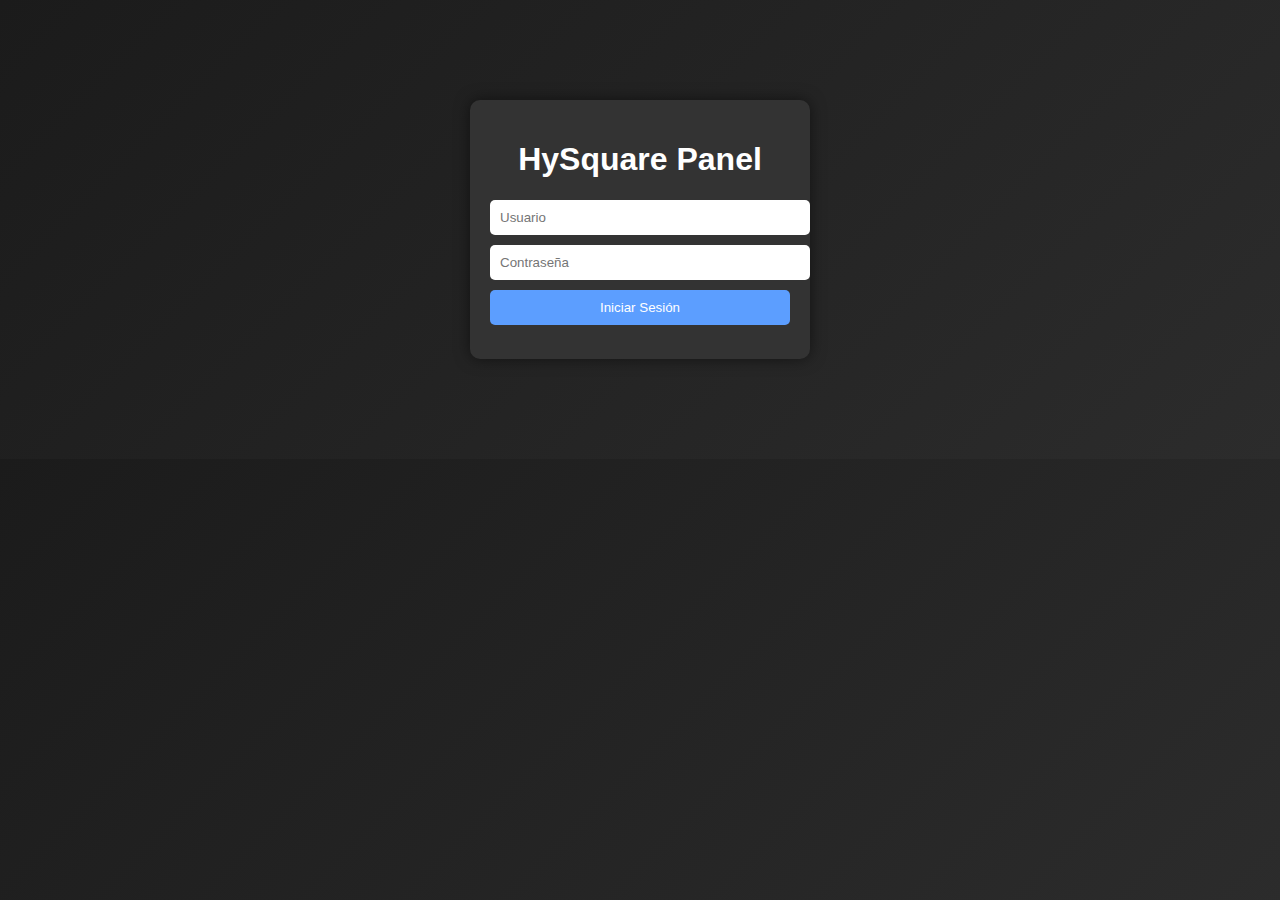
<file: index.html>
<!DOCTYPE html>
<html lang="es">
<head>
  <meta charset="UTF-8" />
  <meta name="viewport" content="width=device-width, initial-scale=1.0" />
  <title>HySquare Login</title>
  <link rel="stylesheet" href="style.css" />
</head>
<body>
  <div class="login-container">
    <h1>HySquare Panel</h1>
    <input type="text" id="username" placeholder="Usuario" />
    <input type="password" id="password" placeholder="Contraseña" />
    <button onclick="login()">Iniciar Sesión</button>
    <p id="error-msg"></p>
  </div>
  <script src="users.js"></script>
  <script src="script.js"></script>
</body>
</html>
</file>
<file: style.css>
body {
  margin: 0;
  padding: 0;
  font-family: Arial, sans-serif;
  background: linear-gradient(135deg, #1b1b1b, #2c2c2c);
  color: #fff;
}
.login-container {
  max-width: 300px;
  margin: 100px auto;
  padding: 20px;
  background-color: #333;
  border-radius: 10px;
  box-shadow: 0 0 15px rgba(0, 0, 0, 0.5);
  text-align: center;
}
.login-container input {
  display: block;
  width: 100%;
  margin: 10px 0;
  padding: 10px;
  border: none;
  border-radius: 5px;
}
.login-container button {
  background-color: #5c9eff;
  border: none;
  padding: 10px;
  border-radius: 5px;
  cursor: pointer;
  width: 100%;
  color: #fff;
}
#error-msg {
  color: red;
  font-size: 14px;
}
</file>
